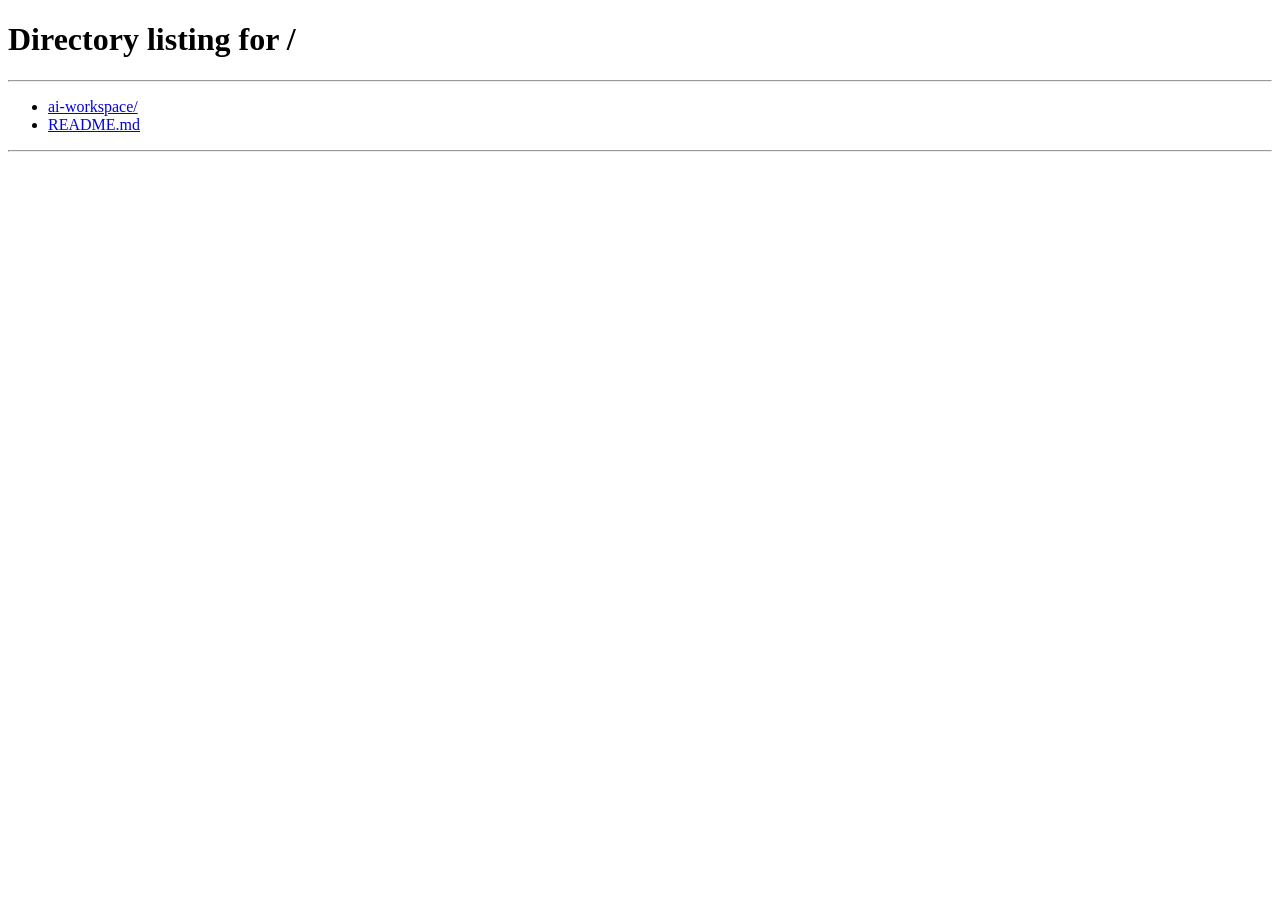
<file: ai-workspace/app/static/admin.html>
<!DOCTYPE html>
<html lang="fa" dir="rtl">
<head>
<meta charset="UTF-8">
<meta name="viewport" content="width=device-width,initial-scale=1.0">

<title>ai workspace | پنل مدیریت</title>

<style>
:root{
    --bg:#f4f6fb;
    --card:#ffffff;
    --card2:#f8f9fc;
    --text:#1d2433;
    --muted:#7b8497;
    --border:#e7eaf1;

    --blue:#4169e1;
    --blue2:#5b7cf0;
    --purple:#8b43e8;
    --pink:#e83f82;
    --orange:#ff7445;
    --green:#42b883;
    --red:#ef5350;
    --cyan:#29a9df;

    --shadow:0 8px 30px rgba(31,45,61,.07);
    --radius:16px;
}

*{
    box-sizing:border-box;
}

html,body{
    margin:0;
    padding:0;
    width:100%;
    min-height:100%;
    font-family:
        Tahoma,
        "Segoe UI",
        Arial,
        sans-serif;
    background:var(--bg);
    color:var(--text);
}

body{
    overflow-x:hidden;
}


.app{
    display:flex;
    min-height:100vh;
}


.sidebar{
    width:255px;
    background:#171c28;
    color:white;
    position:fixed;
    right:0;
    top:0;
    bottom:0;
    z-index:100;
    display:flex;
    flex-direction:column;
    box-shadow:-8px 0 25px rgba(0,0,0,.08);
}

.brand{
    height:80px;
    display:flex;
    align-items:center;
    gap:12px;
    padding:0 20px;
    border-bottom:1px solid rgba(255,255,255,.07);
}

.logo{
    width:44px;
    height:44px;
    border-radius:13px;
    background:linear-gradient(135deg,#00eaff,#7546ff);
    display:flex;
    align-items:center;
    justify-content:center;
    font-size:20px;
    font-weight:900;
    box-shadow:0 0 25px rgba(0,245,255,.25);
}

.brand-text strong{
    display:block;
    font-size:18px;
    letter-spacing:.5px;
}

.brand-text span{
    display:block;
    margin-top:4px;
    font-size:10px;
    color:#9ba5b8;
    letter-spacing:1.5px;
}

.admin-profile{
    padding:18px;
}

.profile-box{
    display:flex;
    align-items:center;
    gap:11px;
    background:rgba(255,255,255,.055);
    border:1px solid rgba(255,255,255,.07);
    border-radius:14px;
    padding:12px;
}

.avatar{
    width:42px;
    height:42px;
    border-radius:50%;
    background:linear-gradient(135deg,#5d7df4,#7f42e9);
    display:flex;
    align-items:center;
    justify-content:center;
    font-weight:bold;
}

.profile-info{
    min-width:0;
}

.profile-info strong{
    display:block;
    font-size:13px;
}

.profile-info span{
    display:block;
    font-size:10px;
    color:#9da6b8;
    margin-top:4px;
}

.nav{
    padding:4px 12px;
    flex:1;
    overflow-y:auto;
}

.nav-title{
    font-size:10px;
    color:#727d92;
    padding:15px 10px 8px;
}

.nav-item{
    width:100%;
    border:0;
    background:transparent;
    color:#adb5c7;
    padding:12px 13px;
    border-radius:11px;
    display:flex;
    align-items:center;
    gap:12px;
    cursor:pointer;
    text-align:right;
    font-family:inherit;
    font-size:12px;
    margin-bottom:4px;
    transition:.2s;
}

.nav-item:hover{
    background:rgba(255,255,255,.06);
    color:white;
}

.nav-item.active{
    background:linear-gradient(90deg,#496ee8,#5e78ec);
    color:white;
    box-shadow:0 7px 20px rgba(65,105,225,.25);
}

.nav-icon{
    width:23px;
    text-align:center;
    font-size:16px;
}

.sidebar-bottom{
    padding:14px;
    border-top:1px solid rgba(255,255,255,.07);
}

.back-btn{
    width:100%;
    border:1px solid rgba(255,255,255,.09);
    background:rgba(255,255,255,.04);
    color:#aeb7c8;
    padding:11px;
    border-radius:11px;
    cursor:pointer;
    font-family:inherit;
}

.back-btn:hover{
    color:white;
    background:rgba(255,255,255,.08);
}


.main{
    margin-right:255px;
    width:calc(100% - 255px);
    min-height:100vh;
}

.topbar{
    height:76px;
    background:white;
    border-bottom:1px solid var(--border);
    display:flex;
    align-items:center;
    justify-content:space-between;
    padding:0 28px;
    position:sticky;
    top:0;
    z-index:50;
}

.page-title h1{
    margin:0;
    font-size:20px;
}

.page-title p{
    margin:5px 0 0;
    color:var(--muted);
    font-size:11px;
}

.top-actions{
    display:flex;
    gap:8px;
    align-items:center;
}

.icon-btn{
    width:38px;
    height:38px;
    border:1px solid var(--border);
    background:white;
    border-radius:10px;
    cursor:pointer;
    font-size:16px;
}

.icon-btn:hover{
    border-color:#bfc8df;
    background:#f8f9fc;
}

.refresh-btn{
    border:0;
    background:var(--blue);
    color:white;
    padding:10px 17px;
    border-radius:10px;
    cursor:pointer;
    font-family:inherit;
    font-size:11px;
    box-shadow:0 5px 16px rgba(65,105,225,.22);
}

.content{
    padding:25px;
    max-width:1600px;
    margin:auto;
}

.stats{
    display:grid;
    grid-template-columns:repeat(5,1fr);
    gap:14px;
    margin-bottom:20px;
}

.stat{
    min-height:125px;
    border-radius:15px;
    color:white;
    padding:17px;
    position:relative;
    overflow:hidden;
    box-shadow:var(--shadow);
}

.stat::after{
    content:"";
    position:absolute;
    width:110px;
    height:110px;
    border-radius:50%;
    left:-35px;
    bottom:-60px;
    background:rgba(255,255,255,.12);
}

.stat.blue{
    background:linear-gradient(135deg,#4169e1,#6384ee);
}

.stat.pink{
    background:linear-gradient(135deg,#ed3c7b,#f75d91);
}

.stat.orange{
    background:linear-gradient(135deg,#ff7142,#ff925c);
}

.stat.green{
    background:linear-gradient(135deg,#35a976,#55c494);
}

.stat.purple{
    background:linear-gradient(135deg,#8740df,#a65df0);
}

.stat-top{
    display:flex;
    justify-content:space-between;
    align-items:center;
}

.stat-icon{
    width:38px;
    height:38px;
    background:rgba(255,255,255,.16);
    border-radius:11px;
    display:flex;
    align-items:center;
    justify-content:center;
    font-size:18px;
}

.stat-number{
    font-size:27px;
    font-weight:900;
    margin-top:15px;
}

.stat-label{
    font-size:11px;
    opacity:.88;
    margin-top:4px;
}


.dashboard-grid{
    display:grid;
    grid-template-columns:1.65fr 1fr;
    gap:18px;
    margin-bottom:18px;
}

.card{
    background:var(--card);
    border:1px solid var(--border);
    border-radius:var(--radius);
    box-shadow:var(--shadow);
    overflow:hidden;
}

.card-header{
    min-height:58px;
    display:flex;
    align-items:center;
    justify-content:space-between;
    padding:0 18px;
    border-bottom:1px solid var(--border);
}

.card-title{
    font-size:14px;
    font-weight:bold;
}

.card-subtitle{
    font-size:10px;
    color:var(--muted);
    margin-top:4px;
}

.card-body{
    padding:18px;
}

.chart{
    height:260px;
    position:relative;
    padding:10px 8px 30px;
}

.chart-grid{
    position:absolute;
    inset:10px 10px 30px 10px;
    display:flex;
    flex-direction:column;
    justify-content:space-between;
}

.grid-line{
    border-top:1px dashed #e6e9ef;
    width:100%;
}

.chart-svg{
    width:100%;
    height:100%;
    position:relative;
    z-index:2;
}

.chart-labels{
    position:absolute;
    bottom:0;
    left:15px;
    right:15px;
    display:flex;
    justify-content:space-between;
    color:#9aa3b4;
    font-size:9px;
}

.bars{
    height:250px;
    display:flex;
    align-items:flex-end;
    justify-content:space-around;
    gap:12px;
    padding:15px 12px 25px;
}

.bar-group{
    flex:1;
    height:100%;
    display:flex;
    align-items:flex-end;
    justify-content:center;
    gap:4px;
}

.bar{
    width:18px;
    border-radius:6px 6px 2px 2px;
    min-height:4px;
    transition:.4s;
}

.bar.a{
    background:var(--blue);
}

.bar.b{
    background:var(--pink);
}

.bar-label{
    position:absolute;
    bottom:7px;
    font-size:9px;
    color:#929bab;
}

.status-list{
    display:flex;
    flex-direction:column;
    gap:10px;
}

.status-row{
    display:flex;
    align-items:center;
    justify-content:space-between;
    padding:12px;
    background:var(--card2);
    border:1px solid var(--border);
    border-radius:11px;
}

.status-left{
    display:flex;
    align-items:center;
    gap:10px;
}

.status-icon{
    width:34px;
    height:34px;
    border-radius:9px;
    display:flex;
    align-items:center;
    justify-content:center;
    background:#eef2ff;
}

.status-name{
    font-size:11px;
    font-weight:bold;
}

.status-desc{
    font-size:9px;
    color:var(--muted);
    margin-top:3px;
}

.online{
    width:8px;
    height:8px;
    border-radius:50%;
    background:#36bd78;
    box-shadow:0 0 0 4px rgba(54,189,120,.1);
}


.quick-grid{
    display:grid;
    grid-template-columns:repeat(2,1fr);
    gap:9px;
}

.quick{
    border:1px solid var(--border);
    background:#fafbfe;
    border-radius:11px;
    padding:13px;
    cursor:pointer;
    text-align:right;
    font-family:inherit;
    transition:.2s;
}

.quick:hover{
    transform:translateY(-2px);
    box-shadow:0 7px 20px rgba(0,0,0,.05);
    border-color:#cbd4ec;
}

.quick-icon{
    font-size:18px;
    margin-bottom:7px;
}

.quick strong{
    font-size:11px;
    display:block;
}

.quick span{
    display:block;
    color:var(--muted);
    font-size:9px;
    margin-top:4px;
}


.users-card{
    margin-top:18px;
}

.toolbar{
    display:flex;
    gap:8px;
    align-items:center;
}

.search{
    width:230px;
    border:1px solid var(--border);
    background:#fafbfe;
    border-radius:9px;
    padding:9px 12px;
    font-family:inherit;
    font-size:11px;
    outline:none;
}

.search:focus{
    border-color:#91a4e8;
}

.select{
    border:1px solid var(--border);
    background:white;
    border-radius:9px;
    padding:9px;
    font-family:inherit;
    font-size:10px;
}

.table-wrap{
    overflow-x:auto;
}

table{
    width:100%;
    border-collapse:collapse;
    min-width:950px;
}

th{
    background:#fafbfe;
    color:#727b8e;
    font-size:10px;
    font-weight:bold;
    padding:13px 12px;
    text-align:right;
    border-bottom:1px solid var(--border);
}

td{
    padding:13px 12px;
    border-bottom:1px solid #eef0f4;
    font-size:10px;
    white-space:nowrap;
}

tbody tr{
    transition:.15s;
}

tbody tr:hover{
    background:#fafbff;
}

.user-cell{
    display:flex;
    align-items:center;
    gap:9px;
}

.user-avatar{
    width:31px;
    height:31px;
    border-radius:9px;
    background:linear-gradient(135deg,#637df0,#8c4de2);
    color:white;
    display:flex;
    align-items:center;
    justify-content:center;
    font-weight:bold;
    font-size:11px;
}

.user-name{
    font-weight:bold;
}

.user-email{
    color:#9aa2b1;
    font-size:8px;
    margin-top:3px;
}

.badge{
    display:inline-flex;
    align-items:center;
    gap:5px;
    padding:5px 8px;
    border-radius:7px;
    font-size:8px;
}

.badge.admin{
    background:#eee8ff;
    color:#7844d0;
}

.badge.user{
    background:#eef1f5;
    color:#6d7687;
}

.badge.active{
    background:#e7f8ef;
    color:#249c64;
}

.badge.inactive{
    background:#feeaea;
    color:#db4444;
}

.actions{
    display:flex;
    gap:5px;
}

.action{
    border:1px solid var(--border);
    background:white;
    width:30px;
    height:30px;
    border-radius:7px;
    cursor:pointer;
}

.action:hover{
    background:#f0f3fb;
}

.action.danger:hover{
    background:#fff0f0;
    border-color:#ffcaca;
}

.table-footer{
    padding:13px 18px;
    display:flex;
    justify-content:space-between;
    align-items:center;
    color:var(--muted);
    font-size:9px;
}

.pagination{
    display:flex;
    gap:5px;
}

.page-btn{
    border:1px solid var(--border);
    background:white;
    width:28px;
    height:28px;
    border-radius:7px;
    cursor:pointer;
    font-size:10px;
}

.page-btn.active{
    background:var(--blue);
    color:white;
    border-color:var(--blue);
}


.modal{
    position:fixed;
    inset:0;
    background:rgba(14,20,31,.62);
    backdrop-filter:blur(4px);
    display:none;
    align-items:center;
    justify-content:center;
    z-index:1000;
    padding:20px;
}

.modal.open{
    display:flex;
}

.modal-box{
    background:white;
    width:min(800px,100%);
    max-height:85vh;
    overflow:auto;
    border-radius:18px;
    box-shadow:0 25px 80px rgba(0,0,0,.25);
}

.modal-header{
    display:flex;
    align-items:center;
    justify-content:space-between;
    padding:18px 20px;
    border-bottom:1px solid var(--border);
    position:sticky;
    top:0;
    background:white;
    z-index:2;
}

.modal-header h3{
    margin:0;
    font-size:15px;
}

.close{
    border:0;
    background:#f2f4f8;
    width:32px;
    height:32px;
    border-radius:8px;
    cursor:pointer;
}

.modal-content{
    padding:18px;
}

.conv-item{
    padding:13px;
    border:1px solid var(--border);
    border-radius:10px;
    margin-bottom:8px;
    cursor:pointer;
    background:#fafbfe;
    font-size:11px;
}

.conv-item:hover{
    background:#f0f3fb;
}

.conv-date{
    color:var(--muted);
    font-size:9px;
    margin-top:4px;
}

.msg-item{
    padding:12px;
    margin-bottom:9px;
    border-radius:11px;
    font-size:11px;
    line-height:1.8;
    white-space:pre-wrap;
}

.msg-item.user{
    background:#eef2ff;
    border-right:3px solid var(--blue);
}

.msg-item.assistant{
    background:#f8f8fa;
    border-right:3px solid var(--purple);
}

.modal-back{
    border:1px solid var(--border);
    background:white;
    padding:8px 13px;
    border-radius:8px;
    cursor:pointer;
    font-family:inherit;
    margin-bottom:13px;
}

.toast{
    position:fixed;
    bottom:25px;
    left:25px;
    background:#171c28;
    color:white;
    padding:12px 18px;
    border-radius:10px;
    font-size:11px;
    box-shadow:0 12px 30px rgba(0,0,0,.2);
    transform:translateY(100px);
    opacity:0;
    transition:.3s;
    z-index:2000;
}

.toast.show{
    transform:translateY(0);
    opacity:1;
}


.mobile-menu{
    display:none;
    border:0;
    background:#171c28;
    color:white;
    width:38px;
    height:38px;
    border-radius:9px;
    cursor:pointer;
}

.overlay{
    display:none;
}

@media(max-width:1200px){
    .stats{
        grid-template-columns:repeat(3,1fr);
    }

    .dashboard-grid{
        grid-template-columns:1fr;
    }
}

@media(max-width:850px){
    .sidebar{
        transform:translateX(100%);
        transition:.25s;
    }

    .sidebar.open{
        transform:translateX(0);
    }

    .overlay.open{
        display:block;
        position:fixed;
        inset:0;
        background:rgba(0,0,0,.4);
        z-index:90;
    }

    .main{
        margin-right:0;
        width:100%;
    }

    .mobile-menu{
        display:block;
    }

    .topbar{
        padding:0 14px;
    }

    .content{
        padding:14px;
    }

    .stats{
        grid-template-columns:repeat(2,1fr);
    }

    .toolbar{
        flex-wrap:wrap;
    }

    .search{
        width:100%;
    }
}

@media(max-width:520px){
    .stats{
        grid-template-columns:1fr;
    }

    .stat{
        min-height:105px;
    }

    .page-title h1{
        font-size:15px;
    }

    .page-title p{
        display:none;
    }

    .refresh-btn{
        padding:9px;
        font-size:0;
    }

    .refresh-btn::after{
        content:"↻";
        font-size:17px;
    }
}
</style>
</head>

<body>

<div class="overlay" id="overlay" onclick="closeSidebar()"></div>

<div class="app">


<aside class="sidebar" id="sidebar">

    <div class="brand">
        <div class="logo">Z</div>

        <div class="brand-text">
            <strong>ZYVO</strong>
            <span>AI WORKSPACE</span>
        </div>
    </div>

    <div class="admin-profile">

        <div class="profile-box">

            <div class="avatar">A</div>

            <div class="profile-info">
                <strong>مدیر سیستم</strong>
                <span>Administrator</span>
            </div>

        </div>

    </div>

    <nav class="nav">

        <div class="nav-title">مدیریت</div>

        <button class="nav-item active" onclick="scrollToSection('dashboard')">
            <span>داشبورد</span>
        </button>

        <button class="nav-item" onclick="scrollToSection('users')">
            <span>مدیریت کاربران</span>
        </button>

        <button class="nav-item" onclick="scrollToSection('conversations')">
            <span>گفتگوها</span>
        </button>

        <button class="nav-item" onclick="showSystemInfo()">
            <span>وضعیت سیستم</span>
        </button>

        <div class="nav-title">ZYVO</div>

        <button class="nav-item" onclick="openAgentTimeline()">
            <span>Agent Timeline</span>
        </button>

        <button class="nav-item" onclick="showMissionInfo()">
            <span>Mission Control</span>
        </button>

        <button class="nav-item" onclick="showMemoryInfo()">
            <span>Memory Engine</span>
        </button>

        <button class="nav-item" onclick="showToolsInfo()">
            <span>Tool System</span>
        </button>

        <div class="nav-title">حساب</div>

        <button class="nav-item" onclick="logout()">
            <span>خروج</span>
        </button>

    </nav>

    <div class="sidebar-bottom">
        <button class="back-btn" onclick="location.href='/'">
            ← بازگشت به Ai Workspace
        </button>
    </div>

</aside>


<main class="main">

    <header class="topbar">

        <div style="display:flex;align-items:center;gap:10px">

            <button class="mobile-menu" onclick="openSidebar()">
                ☰
            </button>

            <div class="page-title">
                <h1>داشبورد مدیریت</h1>
                <p>مرکز مدیریت و نظارت بر AI Workspace</p>
            </div>

        </div>

        <div class="top-actions">

            <button class="icon-btn" onclick="toggleFullscreen()" title="تمام صفحه">
                تمام صفحه
            </button>

            <button class="refresh-btn" onclick="refreshAll()">
                 بروزرسانی
            </button>

        </div>

    </header>


    <div class="content" id="dashboard">


        <section class="stats" id="stats">

            <div class="stat blue">
                <div class="stat-top">
                    <span>کاربران</span>
                </div>

                <div class="stat-number" id="totalUsers">0</div>
                <div class="stat-label">کل کاربران</div>
            </div>


            <div class="stat pink">

                <div class="stat-top">
                    <span>فعال</span>
                </div>

                <div class="stat-number" id="activeUsers">0</div>
                <div class="stat-label">کاربران فعال</div>

            </div>


            <div class="stat orange">

                <div class="stat-top">
                    <span>گفتگو</span>
                </div>

                <div class="stat-number" id="totalConversations">0</div>
                <div class="stat-label">کل گفتگوها</div>

            </div>


            <div class="stat green">

                <div class="stat-top">
                    <span>پیام</span>
                </div>

                <div class="stat-number" id="totalMessages">0</div>
                <div class="stat-label">کل پیام‌ها</div>

            </div>


            <div class="stat purple">

                <div class="stat-top">
                    <span>فایل</span>
                </div>

                <div class="stat-number" id="totalFiles">0</div>
                <div class="stat-label">کل فایل‌ها</div>

            </div>

        </section>



        <section class="dashboard-grid">

            <div class="card">

                <div class="card-header">

                    <div>
                        <div class="card-title">فعالیت سیستم</div>
                        <div class="card-subtitle">
                            نمای آماری کاربران، گفتگوها و پیام‌ها
                        </div>
                    </div>

                </div>

                <div class="card-body">

                    <div class="chart">

                        <div class="chart-grid">

                            <div class="grid-line"></div>
                            <div class="grid-line"></div>
                            <div class="grid-line"></div>
                            <div class="grid-line"></div>
                            <div class="grid-line"></div>

                        </div>

                        <svg class="chart-svg"
                             viewBox="0 0 700 230"
                             preserveAspectRatio="none">

                            <defs>

                                <linearGradient
                                    id="blueFill"
                                    x1="0"
                                    y1="0"
                                    x2="0"
                                    y2="1">

                                    <stop offset="0"
                                          stop-color="#4169e1"
                                          stop-opacity=".18"/>

                                    <stop offset="1"
                                          stop-color="#4169e1"
                                          stop-opacity="0"/>

                                </linearGradient>

                                <linearGradient
                                    id="pinkFill"
                                    x1="0"
                                    y1="0"
                                    x2="0"
                                    y2="1">

                                    <stop offset="0"
                                          stop-color="#e83f82"
                                          stop-opacity=".14"/>

                                    <stop offset="1"
                                          stop-color="#e83f82"
                                          stop-opacity="0"/>

                                </linearGradient>

                            </defs>

                            <path
                                id="blueArea"
                                fill="url(#blueFill)"
                                stroke="none"/>

                            <path
                                id="pinkArea"
                                fill="url(#pinkFill)"
                                stroke="none"/>

                            <polyline
                                id="blueLine"
                                fill="none"
                                stroke="#4169e1"
                                stroke-width="3"
                                stroke-linecap="round"
                                stroke-linejoin="round"/>

                            <polyline
                                id="pinkLine"
                                fill="none"
                                stroke="#e83f82"
                                stroke-width="3"
                                stroke-linecap="round"
                                stroke-linejoin="round"/>

                        </svg>

                        <div class="chart-labels">
                            <span>شنبه</span>
                            <span>یکشنبه</span>
                            <span>دوشنبه</span>
                            <span>سه‌شنبه</span>
                            <span>چهارشنبه</span>
                            <span>پنجشنبه</span>
                            <span>جمعه</span>
                        </div>

                    </div>

                </div>

            </div>


            <div class="card">

                <div class="card-header">

                    <div>
                        <div class="card-title">وضعیت سرویس‌ها</div>
                        <div class="card-subtitle">
                            وضعیت اجزای اصلی سیستم
                        </div>
                    </div>

                </div>

                <div class="card-body">

                    <div class="status-list">

                        <div class="status-row">

                            <div class="status-left">

                                <div>
                                    <div class="status-name">
                                        API Gateway
                                    </div>

                                    <div class="status-desc">
                                        ارتباط API
                                    </div>
                                </div>

                            </div>

                            <span class="online"></span>

                        </div>


                        <div class="status-row">

                            <div class="status-left">

                                <div class="status-icon">🗄️</div>

                                <div>
                                    <div class="status-name">
                                        Database
                                    </div>

                                    <div class="status-desc">
                                        پایگاه داده
                                    </div>
                                </div>

                            </div>

                            <span class="online"></span>

                        </div>


                        <div class="status-row">

                            <div class="status-left">

                                <div>
                                    <div class="status-name">
                                        Agent Engine
                                    </div>

                                    <div class="status-desc">
                                        موتور عامل هوشمند
                                    </div>
                                </div>

                            </div>

                            <span class="online"></span>

                        </div>


                        <div class="status-row">

                            <div class="status-left">

                                <div>
                                    <div class="status-name">
                                        Memory Engine
                                    </div>

                                    <div class="status-desc">
                                        سیستم حافظه
                                    </div>
                                </div>

                            </div>

                            <span class="online"></span>

                        </div>

                    </div>

                </div>

            </div>

        </section>


        <section class="card" style="margin-bottom:18px">

            <div class="card-header">

                <div>
                    <div class="card-title">دسترسی سریع</div>
                    <div class="card-subtitle">
                        ابزارهای مدیریتی و Ai Workspace
                    </div>
                </div>

            </div>

            <div class="card-body">

                <div class="quick-grid">

                    <button class="quick" onclick="scrollToSection('users')">
                        <strong>مدیریت کاربران</strong>
                        <span>مشاهده و کنترل کاربران</span>
                    </button>

                    <button class="quick" onclick="showMissionInfo()">
                        <strong>Mission Control</strong>
                        <span>کنترل چرخه اجرای Agent</span>
                    </button>

                    <button class="quick" onclick="openAgentTimeline()">
                        <strong>Agent Timeline</strong>
                        <span>مشاهده رویدادهای Agent</span>
                    </button>

                    <button class="quick" onclick="showToolsInfo()">
                        <strong>Tool System</strong>
                        <span>ابزارها و دسترسی‌ها</span>
                    </button>

                </div>

            </div>

        </section>


        <section class="card users-card" id="users">

            <div class="card-header">

                <div>

                    <div class="card-title">
                        مدیریت کاربران
                    </div>

                    <div class="card-subtitle">
                        مشاهده و مدیریت کاربران ثبت‌شده در Ai Worspace
                    </div>

                </div>

                <div class="toolbar">

                    <input
                        class="search"
                        id="userSearch"
                        type="search"
                        placeholder="جستجوی نام کاربری یا ایمیل..."
                        oninput="filterUsers()">

                    <select
                        class="select"
                        id="userFilter"
                        onchange="filterUsers()">

                        <option value="all">همه</option>
                        <option value="active">فعال</option>
                        <option value="inactive">غیرفعال</option>
                        <option value="admin">ادمین</option>
                        <option value="user">کاربر</option>

                    </select>

                </div>

            </div>


            <div class="table-wrap">

                <table>

                    <thead>

                        <tr>

                            <th>کاربر</th>
                            <th>نقش</th>
                            <th>وضعیت</th>
                            <th>ثبت‌نام</th>
                            <th>گفتگو</th>
                            <th>پیام</th>
                            <th>فایل</th>
                            <th>عملیات</th>

                        </tr>

                    </thead>

                    <tbody id="usersTable">

                    </tbody>

                </table>

            </div>


            <div class="table-footer">

                <span id="userCount">
                    در حال بارگذاری...
                </span>

                <div class="pagination">

                    <button class="page-btn active">
                        1
                    </button>

                </div>

            </div>

        </section>


        <!-- =====================
             FOOTER
        ====================== -->

        <div style="
            text-align:center;
            color:#9aa2b1;
            font-size:9px;
            padding:22px 0 5px;
        ">

            AI Workspace
            •
            THINK • BUILD • EXECUTE

        </div>

    </div>

</main>

</div>



<div class="modal" id="userModal">

    <div class="modal-box">

        <div class="modal-header">

            <h3 id="modalTitle">
                گفتگوهای کاربر
            </h3>

            <button class="close" onclick="closeModal()">
                
            </button>

        </div>

        <div class="modal-content" id="modalContent"></div>

    </div>

</div>



<div class="toast" id="toast"></div>


<script>


const $ = id => document.getElementById(id);

const TOKEN = localStorage.getItem("token");

let allUsers = [];
let currentUsername = null;


const originalFetch = window.fetch;

window.fetch = function(url, options = {}) {

    if(
        typeof url === "string" &&
        url.startsWith("/api/") &&
        TOKEN
    ){

        options.headers = options.headers || {};

        if(options.headers instanceof Headers){

            options.headers.set(
                "Authorization",
                "Bearer " + TOKEN
            );

        }else{

            options.headers["Authorization"] =
                "Bearer " + TOKEN;

        }

    }

    return originalFetch(url, options);

};



function toast(message){

    const el = $("toast");

    el.textContent = message;

    el.classList.add("show");

    setTimeout(
        () => el.classList.remove("show"),
        2500
    );

}



async function loadStats(){

    try{

        const response =
            await fetch("/api/admin/stats");

        if(!response.ok){

            throw new Error("خطا در دریافت آمار");

        }

        const s =
            await response.json();

        $("totalUsers").textContent =
            formatNumber(s.total_users);

        $("activeUsers").textContent =
            formatNumber(s.active_users);

        $("totalConversations").textContent =
            formatNumber(s.total_conversations);

        $("totalMessages").textContent =
            formatNumber(s.total_messages);

        $("totalFiles").textContent =
            formatNumber(s.total_files);

        drawChart(s);

    }catch(error){

        console.error(error);

        toast("دریافت آمار با خطا مواجه شد");

    }

}



function formatNumber(number){

    return Number(number || 0)
        .toLocaleString("fa-IR");

}



async function loadUsers(){

    try{

        const response =
            await fetch("/api/admin/users");

        if(!response.ok){

            throw new Error("خطا در دریافت کاربران");

        }

        allUsers =
            await response.json();

        renderUsers(allUsers);

    }catch(error){

        console.error(error);

        toast("دریافت کاربران با خطا مواجه شد");

    }

}

function renderUsers(users){

    const table =
        $("usersTable");

    table.innerHTML = "";

    if(!users.length){

        table.innerHTML = `
            <tr>
                <td colspan="9"
                    style="
                        text-align:center;
                        padding:35px;
                        color:#8b94a6;
                    ">
                    کاربری پیدا نشد.
                </td>
            </tr>
        `;

        $("userCount").textContent =
            "۰ کاربر";

        return;

    }


    users.forEach((u,index)=>{

        const tr =
            document.createElement("tr");

        const initial =
            String(u.username || "U")
                .charAt(0)
                .toUpperCase();


        tr.innerHTML = `

            <td>
                ${formatNumber(index + 1)}
            </td>


            <td>

                <div class="user-cell">

                    <div class="user-avatar">
                        ${escapeHtml(initial)}
                    </div>

                    <div>

                        <div class="user-name">
                            ${escapeHtml(u.username)}
                        </div>

                        <div class="user-email">
                            ${escapeHtml(u.email || "-")}
                        </div>

                    </div>

                </div>

            </td>


            <td>

                ${
                    u.is_admin

                    ? `
                        <span class="badge admin">
                            ادمین
                        </span>
                    `

                    : `
                        <span class="badge user">
                            کاربر
                        </span>
                    `
                }

            </td>


            <td>

                ${
                    u.is_active

                    ? `
                        <span class="badge active">
                            فعال
                        </span>
                    `

                    : `
                        <span class="badge inactive">
                            غیرفعال
                        </span>
                    `
                }

            </td>


            <td>
                ${formatDate(u.created_at)}
            </td>


            <td>
                ${formatNumber(u.conversation_count)}
            </td>


            <td>
                ${formatNumber(u.message_count)}
            </td>


            <td>
                ${formatNumber(u.file_count)}
            </td>


            <td>

                <div class="actions">

                    <button
                        class="action"
                        title="مشاهده گفتگوها"
                        onclick="viewConversations(
                            ${u.id},
                            '${escapeAttribute(u.username)}'
                        )">

                

                    </button>


                    <button
                        class="action"
                        title="فعال/غیرفعال"
                        onclick="toggleActive(${u.id})">

                        ${
                            u.is_active
                            ? "🚫"
                            : "✅"
                        }

                    </button>


                    <button
                        class="action"
                        title="تغییر نقش"
                        onclick="toggleAdmin(${u.id})">

                        ${
                            u.is_admin
                            ? "👤"
                            : "👑"
                        }

                    </button>


                    <button
                        class="action danger"
                        title="حذف کاربر"
                        onclick="deleteUser(${u.id})">

                        

                    </button>

                </div>

            </td>

        `;

        table.appendChild(tr);

    });


    $("userCount").textContent =
        `${formatNumber(users.length)} کاربر`;

}


/* =========================================================
   FILTER
========================================================= */

function filterUsers(){

    const search =
        $("userSearch")
            .value
            .trim()
            .toLowerCase();

    const filter =
        $("userFilter")
            .value;


    const filtered =
        allUsers.filter(u=>{

            const text =
                `${u.username} ${u.email}`
                .toLowerCase();

            const matchesSearch =
                !search ||
                text.includes(search);


            let matchesFilter = true;

            if(filter === "active"){

                matchesFilter =
                    u.is_active === true;

            }

            if(filter === "inactive"){

                matchesFilter =
                    u.is_active === false;

            }

            if(filter === "admin"){

                matchesFilter =
                    u.is_admin === true;

            }

            if(filter === "user"){

                matchesFilter =
                    u.is_admin === false;

            }


            return matchesSearch &&
                   matchesFilter;

        });


    renderUsers(filtered);

}


/* =========================================================
   CONVERSATIONS
========================================================= */

async function viewConversations(
    uid,
    username
){

    currentUsername =
        username;

    $("modalTitle").textContent =
        `گفتگوهای ${username}`;

    const content =
        $("modalContent");

    content.innerHTML =
        `<div style="text-align:center;padding:25px">
            در حال بارگذاری...
         </div>`;

    $("userModal")
        .classList
        .add("open");


    try{

        const response =
            await fetch(
                `/api/admin/users/${uid}/conversations`
            );

        const convs =
            await response.json();


        if(!convs.length){

            content.innerHTML =
                `<div style="
                    text-align:center;
                    padding:30px;
                    color:#8992a4;
                ">
                    این کاربر هنوز گفتگویی ندارد.
                </div>`;

            return;

        }


        content.innerHTML = "";

        convs.forEach(cv=>{

            const item =
                document.createElement("div");

            item.className =
                "conv-item";

            item.innerHTML = `

                <strong>
                    
                    ${escapeHtml(
                        cv.title || "گفتگوی بدون عنوان"
                    )}
                </strong>

                <div class="conv-date">
                    ${formatDate(cv.created_at)}
                </div>

            `;

            item.onclick =
                () => viewMessages(cv.id);

            content.appendChild(item);

        });

    }catch(error){

        content.innerHTML =
            `<p>خطا در دریافت گفتگوها.</p>`;

    }

}



async function viewMessages(cid){

    const content =
        $("modalContent");

    content.innerHTML =
        `<div style="text-align:center;padding:25px">
            در حال بارگذاری پیام‌ها...
         </div>`;


    try{

        const response =
            await fetch(
                `/api/admin/conversations/${cid}/messages`
            );

        const msgs =
            await response.json();


        content.innerHTML = `

            <button
                class="modal-back"
                onclick="backToConversations()">

                ← بازگشت به گفتگوها

            </button>

        `;


        if(!msgs.length){

            content.innerHTML +=
                `<p>این گفتگو پیامی ندارد.</p>`;

            return;

        }


        msgs.forEach(m=>{

            const item =
                document.createElement("div");

            item.className =
                "msg-item " + m.role;

            item.innerHTML = `

                <strong>
                    ${
                        m.role === "user"
                        ? "کاربر"
                        : "Ai Workspace"
                    }
                </strong>

                <br>

                ${escapeHtml(m.content)}

            `;

            content.appendChild(item);

        });

    }catch(error){

        content.innerHTML =
            `<p>خطا در دریافت پیام‌ها.</p>`;

    }

}


/* =========================================================
   BACK TO CONVERSATIONS
========================================================= */

async function backToConversations(){

    const user =
        allUsers.find(
            u => u.username === currentUsername
        );

    if(user){

        await viewConversations(
            user.id,
            user.username
        );

    }

}


/* =========================================================
   TOGGLE ACTIVE
========================================================= */

async function toggleActive(uid){

    try{

        const response =
            await fetch(
                `/api/admin/users/${uid}/toggle-active`,
                {
                    method:"POST"
                }
            );

        const data =
            await response.json();

        if(!response.ok){

            throw new Error(
                data.detail || "خطا"
            );

        }

        toast(
            data.is_active
            ? "کاربر فعال شد"
            : "کاربر غیرفعال شد"
        );

        await refreshAll();

    }catch(error){

        toast(
            error.message ||
            "عملیات انجام نشد"
        );

    }

}



async function toggleAdmin(uid){

    try{

        const response =
            await fetch(
                `/api/admin/users/${uid}/toggle-admin`,
                {
                    method:"POST"
                }
            );

        const data =
            await response.json();

        if(!response.ok){

            throw new Error(
                data.detail || "خطا"
            );

        }

        toast(
            data.is_admin
            ? "کاربر به ادمین تبدیل شد"
            : "نقش ادمین حذف شد"
        );

        await refreshAll();

    }catch(error){

        toast(
            error.message ||
            "عملیات انجام نشد"
        );

    }

}


/* =========================================================
   DELETE USER
========================================================= */

async function deleteUser(uid){

    const user =
        allUsers.find(
            u => u.id === uid
        );


    if(!user){

        return;

    }


    const ok =
        confirm(
            `آیا مطمئنی می‌خواهی کاربر «${user.username}» حذف شود؟`
        );


    if(!ok){

        return;

    }


    try{

        const response =
            await fetch(
                `/api/admin/users/${uid}`,
                {
                    method:"DELETE"
                }
            );


        const data =
            await response.json();


        if(!response.ok){

            throw new Error(
                data.detail || "خطا"
            );

        }


        toast("کاربر حذف شد");

        await refreshAll();

    }catch(error){

        toast(
            error.message ||
            "حذف کاربر انجام نشد"
        );

    }

}



function drawChart(stats){

    const valuesA = [
        Number(stats.total_users || 0),
        Number(stats.active_users || 0),
        Number(stats.total_conversations || 0),
        Number(stats.total_messages || 0),
        Number(stats.total_files || 0),
        Number(stats.active_users || 0),
        Number(stats.total_users || 0)
    ];

    const valuesB = [
        Number(stats.total_conversations || 0),
        Number(stats.total_messages || 0),
        Number(stats.total_files || 0),
        Number(stats.active_users || 0),
        Number(stats.total_conversations || 0),
        Number(stats.total_messages || 0),
        Number(stats.total_files || 0)
    ];


    drawLine(
        "blueLine",
        "blueArea",
        valuesA
    );

    drawLine(
        "pinkLine",
        "pinkArea",
        valuesB
    );

}


function drawLine(
    lineId,
    areaId,
    values
){

    const width = 700;
    const height = 210;

    const max =
        Math.max(...values,1);

    const points =
        values.map(
            (value,index)=>{

                const x =
                    20 +
                    index *
                    ((width - 40) /
                    (values.length - 1));

                const y =
                    20 +
                    (height - 40) *
                    (1 - value / max);

                return `${x},${y}`;

            }
        );


    $(lineId)
        .setAttribute(
            "points",
            points.join(" ")
        );


    const area =
        `20,${height}
         ${points.join(" ")}
         ${width-20},${height}`;


    $(areaId)
        .setAttribute(
            "points",
            area
        );

}



function showSystemInfo(){

    $("modalTitle").textContent =
        "وضعیت سیستم";

    $("modalContent").innerHTML = `

        <div class="status-list">

            <div class="status-row">
                <div class="status-left">
                    <div class="status-icon">⚡</div>
                    <div>
                        <div class="status-name">
                            API Gateway
                        </div>
                        <div class="status-desc">
                            FastAPI
                        </div>
                    </div>
                </div>
                <span class="online"></span>
            </div>

            <div class="status-row">
                <div class="status-left">
                    <div class="status-icon"></div>
                    <div>
                        <div class="status-name">
                            Database
                        </div>
                        <div class="status-desc">
                            Database connection
                        </div>
                    </div>
                </div>
                <span class="online"></span>
            </div>

            <div class="status-row">
                <div class="status-left">
                    <div class="status-icon"></div>
                    <div>
                        <div class="status-name">
                            AI Gateway
                        </div>
                        <div class="status-desc">
                            Model / Provider layer
                        </div>
                    </div>
                </div>
                <span class="online"></span>
            </div>

        </div>

    `;

    $("userModal")
        .classList
        .add("open");

}


/* =========================================================
   MISSION CONTROL
========================================================= */

function showMissionInfo(){

    $("modalTitle").textContent =
        "Ai workspace Mission Control";

    $("modalContent").innerHTML = `

        <div style="
            display:grid;
            gap:9px;
        ">

            ${missionStep("تحلیل درخواست","Analyze Request")}
            ${missionStep("ساخت برنامه","Planner")}
            ${missionStep("بررسی منابع","Inspect")}
            ${missionStep("انتخاب ابزار","Tool Router")}
            ${missionStep("اجرای عملیات","Execute")}
            ${missionStep("بررسی نتیجه","Observe")}
            ${missionStep("تست","Verify")}
            ${missionStep("اصلاح","Auto Fix")}
            ${missionStep("تکمیل","Final Answer")}

        </div>

    `;

    $("userModal")
        .classList
        .add("open");

}


function missionStep(icon,title,desc){

    return `

        <div style="
            display:flex;
            align-items:center;
            gap:12px;
            padding:12px;
            border:1px solid #e7eaf1;
            border-radius:11px;
            background:#fafbfe;
        ">

            <div style="
                width:38px;
                height:38px;
                display:flex;
                align-items:center;
                justify-content:center;
                border-radius:10px;
                background:#eef2ff;
                font-size:18px;
            ">
                ${icon}
            </div>

            <div>
                <strong style="font-size:11px">
                    ${title}
                </strong>

                <div style="
                    color:#8a93a5;
                    font-size:9px;
                    margin-top:3px;
                ">
                    ${desc}
                </div>
            </div>

        </div>

    `;

}


function showMemoryInfo(){

    showInfoModal(
        " Memory Engine",
        "سیستم حافظه بلندمدت و مدیریت Context در ZYVO."
    );

}


function showToolsInfo(){

    showInfoModal(
        " Tool System",
        "مرکز ابزارهای ZYVO برای Web، Files، Terminal، Git و Agentها."
    );

}


function openAgentTimeline(){

    showInfoModal(
        "Agent Timeline",
        "نمایش مراحل اجرای Agent و رویدادهای Mission."
    );

}


function showInfoModal(title,text){

    $("modalTitle").textContent =
        title;

    $("modalContent").innerHTML = `

        <div style="
            padding:25px;
            text-align:center;
        ">

            <div style="
                font-size:42px;
                margin-bottom:15px;
            ">
                
            </div>

            <h3 style="margin:0 0 10px">
                ${title}
            </h3>

            <p style="
                color:#7f899b;
                font-size:11px;
                line-height:2;
            ">
                ${text}
            </p>

        </div>

    `;

    $("userModal")
        .classList
        .add("open");

}



function closeModal(){

    $("userModal")
        .classList
        .remove("open");

}


$("userModal")
    .addEventListener(
        "click",
        function(event){

            if(
                event.target ===
                $("userModal")
            ){

                closeModal();

            }

        }
    );


async function refreshAll(){

    await Promise.all([
        loadStats(),
        loadUsers()
    ]);

    toast("داشبورد بروزرسانی شد");

}


function scrollToSection(id){

    const el =
        $(id);

    if(el){

        el.scrollIntoView({
            behavior:"smooth",
            block:"start"
        });

    }

    closeSidebar();

}


function openSidebar(){

    $("sidebar")
        .classList
        .add("open");

    $("overlay")
        .classList
        .add("open");

}


function closeSidebar(){

    $("sidebar")
        .classList
        .remove("open");

    $("overlay")
        .classList
        .remove("open");

}


function toggleFullscreen(){

    if(!document.fullscreenElement){

        document.documentElement
            .requestFullscreen()
            .catch(()=>{});

    }else{

        document
            .exitFullscreen()
            .catch(()=>{});

    }

}


function logout(){

    localStorage.removeItem("token");

    location.href = "/";

}


function formatDate(value){

    if(!value){

        return "-";

    }

    try{

        return new Date(value)
            .toLocaleDateString(
                "fa-IR"
            );

    }catch{

        return "-";

    }

}


function escapeHtml(value){

    return String(value ?? "")
        .replace(
            /[&<>"']/g,
            char => ({
                "&":"&amp;",
                "<":"&lt;",
                ">":"&gt;",
                '"':"&quot;",
                "'":"&#39;"
            }[char])
        );

}


function escapeAttribute(value){

    return String(value ?? "")
        .replace(
            /['\\]/g,
            char => "\\" + char
        );

}


document.addEventListener(
    "keydown",
    event => {

        if(event.key === "Escape"){

            closeModal();
            closeSidebar();

        }

    }
);


if(!TOKEN){

    location.href = "/";

}else{

    loadStats();
    loadUsers();

}

</script>

</body>
</html>
</file>
